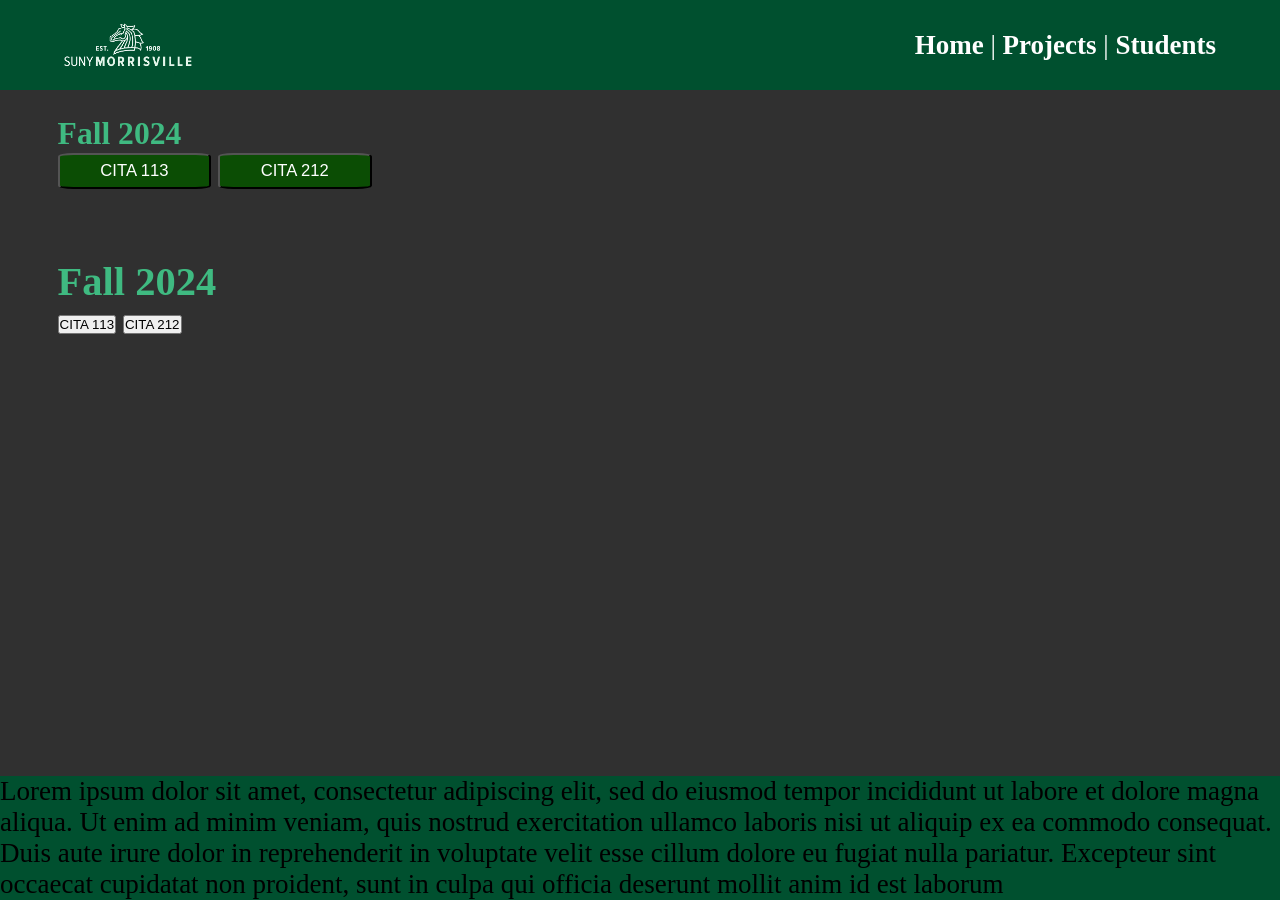
<file: Projects/index.html>
<!DOCTYPE html>
<html>
	<head>
		<title>SUNY Morrisville - Projects</title>
		<link rel = "stylesheet" href = "../CSS/styles.css">
		
		<!--Meta information about the web page-->
		<meta charset = "UTF-8">
		<meta name = "description" content = "Find SUNY Morrisville's student project archive from various courses taught in the Game Programming degree">
		<meta name="viewport" content="width=device-width, initial-scale=1.0" />
	</head>
	
	<body>
	
		<!--Header Content-->
		<header>
			<nav>
				<!--Navigation back to Morrisville's game programming page-->
				<div class = "game-programming-link">
					<a href = "https://www.morrisville.edu/program/game-programming-btech"><img src = "../Images/morrisville-logo.png" alt = "logo"></img></a>
				</div>
				
				<!--Navagation to this web page's links-->
				<div class = "archive-links">
					<a href = "https://suny-morrisville-cita.github.io/Student-Project-Archive/">Home</a> |
					<a href = "https://suny-morrisville-cita.github.io/Student-Project-Archive/Projects/">Projects</a> |
					<a href = "https://suny-morrisville-cita.github.io/Student-Project-Archive/Students/">Students</a>
				</div>
			</nav>
		</header>
		
		
		<!--Main content of the page-->
		<main class = "main-container">			
			<!--Semesters-->
			<section class = "semesters">
			
				<!--Fall 2024 Semester-->
				<div class = "semester-container">
				
					<!--Section off the metadata for the semester-->
					<section class = "semester-metadata">
						<h1>Fall 2024</h1>
						<button class = "course-button" onclick = "openCourse(this, 'f24-113')">CITA 113</button>
						<button class = "course-button" onclick = "openCourse(this, 'f24-212')">CITA 212</button>
					</section>
					
					
					<!--Section for the projects that will be displayed for the semester-->
					<section class = "semester-course-projects">
					
						<!--F24 CITA 113 Projects-->
						<div class = "project-content" id = "f24-113">
							<div class = "project-upper-content">
							
								<!--the metadata for the project-->
								<section class = "project-metadata">
								
									<!--Name of the project-->
									<h1>Breakthrough</h1>
									
									<!--Project Authors-->
									<ul>
										<li>Lucas Forsythe</li>
									</ul>
									
								</section>
								
								<!--An image of the project-->
								<section class = "project-image">
									<img src = "F24-113/Breakthrough/LucasForsythe/game.png" alt = "Project Image">
								</section>
							</div>
							
							<hr>
							
							<div class = "project-deliverables">
								<!--Add/Change the deliverables for the project's needs-->
								<p><a href = "https://suny-morrisville-cita.github.io/F24-CITA113-LucasForsythe-Breakthrough/">Play</a></p>
								<p><a href = "F24-113/Breakthrough/LucasForsythe/Report.pdf" download>Report</a></p>
							</div>
						</div>
						
						<div class = "project-content" id = "f24-113">
							<div class = "project-upper-content">
							
								<!--the metadata for the project-->
								<section class = "project-metadata">
								
									<!--Name of the project-->
									<h1>Breakthrough</h1>
									
									<!--Project Authors-->
									<ul>
										<li>Max Valle</li>
									</ul>
									
								</section>
								
								<!--An image of the project-->
								<section class = "project-image">
									<img src = "F24-113/Breakthrough/MaxValle/game.png" alt = "Project Image">
								</section>
							</div>
							
							<hr>
							
							<div class = "project-deliverables">
								<!--Add/Change the deliverables for the project's needs-->
								<p><a href = "https://suny-morrisville-cita.github.io/F24-CITA113-MaxValle-Breakthrough/">Play</a></p>
							</div>
						</div>
					
						<div class = "project-content" id = "f24-113">
							<div class = "project-upper-content">
							
								<!--the metadata for the project-->
								<section class = "project-metadata">
								
									<!--Name of the project-->
									<h1>Breakthrough</h1>
									
									<!--Project Authors-->
									<ul>
										<li>Robert Lawrence</li>
									</ul>
									
								</section>
								
								<!--An image of the project-->
								<section class = "project-image">
									<img src = "F24-113/Breakthrough/RobertLawrence/game.png" alt = "Project Image">
								</section>
							</div>
							
							<hr>
							
							<div class = "project-deliverables">
								<!--Add/Change the deliverables for the project's needs-->
								<p><a href = "https://suny-morrisville-cita.github.io/F24-CITA113-RobertLawrence-Breakthrough/">Play</a></p>
							</div>
						</div>
					
						<div class = "project-content" id = "f24-113">
							<div class = "project-upper-content">
							
								<!--the metadata for the project-->
								<section class = "project-metadata">
								
									<!--Name of the project-->
									<h1>Breakthrough</h1>
									
									<!--Project Authors-->
									<ul>
										<li>William</li>
									</ul>
									
								</section>
								
								<!--An image of the project-->
								<section class = "project-image">
									<img src = "F24-113/Breakthrough/William/game.png" alt = "Project Image">
								</section>
							</div>
							
							<hr>
							
							<div class = "project-deliverables">
								<!--Add/Change the deliverables for the project's needs-->
								<p><a href = "https://suny-morrisville-cita.github.io/F24-CITA113-William-Breakthrough/">Play</a></p>
							</div>
						</div>
					
						<div class = "project-content" id = "f24-113">
							<div class = "project-upper-content">
							
								<!--the metadata for the project-->
								<section class = "project-metadata">
								
									<!--Name of the project-->
									<h1>Breakthrough</h1>
									
									<!--Project Authors-->
									<ul>
										<li>Zephrym Grover</li>
									</ul>
									
								</section>
								
								<!--An image of the project-->
								<section class = "project-image">
									<img src = "F24-113/Breakthrough/ZephrymGrover/game.png" alt = "Project Image">
								</section>
							</div>
							
							<hr>
							
							<div class = "project-deliverables">
								<!--Add/Change the deliverables for the project's needs-->
								<p><a href = "https://suny-morrisville-cita.github.io/F24-CITA113-ZephrymGrover-Breakthrough/">Play</a></p>
							</div>
						</div>
						
						<div class = "project-content" id = "f24-113">
							<div class = "project-upper-content">
							
								<!--the metadata for the project-->
								<section class = "project-metadata">
								
									<!--Name of the project-->
									<h1>Space Rocks</h1>
									
									<!--Project Authors-->
									<ul>
										<li>John Murphey</li>
									</ul>
									
								</section>
								
								<!--An image of the project-->
								<section class = "project-image">
									<img src = "F24-113/SpaceRocks/JohnMurphey/game.png" alt = "Project Image">
								</section>
							</div>
							
							<hr>
							
							<div class = "project-deliverables">
								<!--Add/Change the deliverables for the project's needs-->
								<p><a href = "https://suny-morrisville-cita.github.io/F24-CITA113-JohnMurphey-SpaceRocks/">Play</a></p>
							</div>
						</div>
						
						<div class = "project-content" id = "f24-113">
							<div class = "project-upper-content">
							
								<!--the metadata for the project-->
								<section class = "project-metadata">
								
									<!--Name of the project-->
									<h1>Space Rocks</h1>
									
									<!--Project Authors-->
									<ul>
										<li>Lucas Forsythe</li>
									</ul>
									
								</section>
								
								<!--An image of the project-->
								<section class = "project-image">
									<img src = "F24-113/SpaceRocks/LucasForsythe/game.png" alt = "Project Image">
								</section>
							</div>
							
							<hr>
							
							<div class = "project-deliverables">
								<!--Add/Change the deliverables for the project's needs-->
								<p><a href = "https://suny-morrisville-cita.github.io/F24-CITA113-LucasForsythe-SpaceRocks/">Play</a></p>
								<p><a href = "F24-113/SpaceRocks/LucasForsythe/report.pdf" download>Report</a></p>
							</div>
						</div>
						
						<div class = "project-content" id = "f24-113">
							<div class = "project-upper-content">
							
								<!--the metadata for the project-->
								<section class = "project-metadata">
								
									<!--Name of the project-->
									<h1>Space Rocks</h1>
									
									<!--Project Authors-->
									<ul>
										<li>Max Valle</li>
									</ul>
									
								</section>
								
								<!--An image of the project-->
								<section class = "project-image">
									<img src = "F24-113/SpaceRocks/MaxValle/game.png" alt = "Project Image">
								</section>
							</div>
							
							<hr>
							
							<div class = "project-deliverables">
								<!--Add/Change the deliverables for the project's needs-->
								<p><a href = "https://suny-morrisville-cita.github.io/F24-CITA113-MaxValle-SpaceRocks/">Play</a></p>
							</div>
						</div>
						
						<div class = "project-content" id = "f24-113">
							<div class = "project-upper-content">
							
								<!--the metadata for the project-->
								<section class = "project-metadata">
								
									<!--Name of the project-->
									<h1>Space Rocks</h1>
									
									<!--Project Authors-->
									<ul>
										<li>Robert Lawrence</li>
									</ul>
									
								</section>
								
								<!--An image of the project-->
								<section class = "project-image">
									<img src = "F24-113/SpaceRocks/RobertLawrence/game.png" alt = "Project Image">
								</section>
							</div>
							
							<hr>
							
							<div class = "project-deliverables">
								<!--Add/Change the deliverables for the project's needs-->
								<p><a href = "https://suny-morrisville-cita.github.io/F24-CITA113-RobertLawrence-SpaceRocks/">Play</a></p>
							</div>
						</div>
						
						<div class = "project-content" id = "f24-113">
							<div class = "project-upper-content">
							
								<!--the metadata for the project-->
								<section class = "project-metadata">
								
									<!--Name of the project-->
									<h1>Space Rocks</h1>
									
									<!--Project Authors-->
									<ul>
										<li>Zephrym Grover</li>
									</ul>
									
								</section>
								
								<!--An image of the project-->
								<section class = "project-image">
									<img src = "F24-113/SpaceRocks/ZephrymGrover/game.png" alt = "Project Image">
								</section>
							</div>
							
							<hr>
							
							<div class = "project-deliverables">
								<!--Add/Change the deliverables for the project's needs-->
								<p><a href = "https://suny-morrisville-cita.github.io/F24-CITA113-ZephrymGrover-SpaceRocks/">Play</a></p>
							</div>
						</div>
						
						<div class = "project-content" id = "f24-113">
							<div class = "project-upper-content">
							
								<!--the metadata for the project-->
								<section class = "project-metadata">
								
									<!--Name of the project-->
									<h1>Windy Woods</h1>
									
									<!--Project Authors-->
									<ul>
										<li>Zephrym Grover</li>
									</ul>
									
								</section>
								
								<!--An image of the project-->
								<section class = "project-image">
									<img src = "F24-113/WindyWoods/LucasForsythe/game.png" alt = "Project Image">
								</section>
							</div>
							
							<hr>
							
							<div class = "project-deliverables">
								<!--Add/Change the deliverables for the project's needs-->
								<p><a href = "https://suny-morrisville-cita.github.io/F24-CITA113-LucasForsythe-WindyWoods/">Play</a></p>
							</div>
						</div>
						
						<div class = "project-content" id = "f24-113">
							<div class = "project-upper-content">
							
								<!--the metadata for the project-->
								<section class = "project-metadata">
								
									<!--Name of the project-->
									<h1>Windy Woods</h1>
									
									<!--Project Authors-->
									<ul>
										<li>Max Valle</li>
									</ul>
									
								</section>
								
								<!--An image of the project-->
								<section class = "project-image">
									<img src = "F24-113/WindyWoods/MaxValle/game.png" alt = "Project Image">
								</section>
							</div>
							
							<hr>
							
							<div class = "project-deliverables">
								<!--Add/Change the deliverables for the project's needs-->
								<p><a href = "https://suny-morrisville-cita.github.io/F24-CITA113-MaxValle-WindyWoods/">Play</a></p>
								<p><a href = "F24-113/WindyWoods/MaxValle/Report.pdf" download>Report</a></p>
							</div>
						</div>
						
						<div class = "project-content" id = "f24-113">
							<div class = "project-upper-content">
							
								<!--the metadata for the project-->
								<section class = "project-metadata">
								
									<!--Name of the project-->
									<h1>Windy Woods</h1>
									
									<!--Project Authors-->
									<ul>
										<li>Robert Lawrence</li>
									</ul>
									
								</section>
								
								<!--An image of the project-->
								<section class = "project-image">
									<img src = "F24-113/WindyWoods/RobertLawrence/game.png" alt = "Project Image">
								</section>
							</div>
							
							<hr>
							
							<div class = "project-deliverables">
								<!--Add/Change the deliverables for the project's needs-->
								<p><a href = "https://suny-morrisville-cita.github.io/F24-CITA113-RobertLawrence-WindyWoods/">Play</a></p>
								<p><a href = "F24-113/WindyWoods/RobertLawrence/report.pdf" download>Report</a></p>
							</div>
						</div>
						
						<div class = "project-content" id = "f24-113">
							<div class = "project-upper-content">
							
								<!--the metadata for the project-->
								<section class = "project-metadata">
								
									<!--Name of the project-->
									<h1>Windy Woods</h1>
									
									<!--Project Authors-->
									<ul>
										<li>William Arnold</li>
									</ul>
									
								</section>
								
								<!--An image of the project-->
								<section class = "project-image">
									<img src = "F24-113/WindyWoods/WilliamArnold/game.png" alt = "Project Image">
								</section>
							</div>
							
							<hr>
							
							<div class = "project-deliverables">
								<!--Add/Change the deliverables for the project's needs-->
								<p><a href = "https://suny-morrisville-cita.github.io/F24-CITA113-WilliamArnold-WindyWoods/">Play</a></p>
								<p><a href = "F24-113/WindyWoods/WilliamArnold/report.pdf" download>Report</a></p>
							</div>
						</div>
						
						<div class = "project-content" id = "f24-113">
							<div class = "project-upper-content">
							
								<!--the metadata for the project-->
								<section class = "project-metadata">
								
									<!--Name of the project-->
									<h1>Windy Woods</h1>
									
									<!--Project Authors-->
									<ul>
										<li>Zephrym Grover</li>
									</ul>
									
								</section>
								
								<!--An image of the project-->
								<section class = "project-image">
									<img src = "F24-113/WindyWoods/ZephrymGrover/game.png" alt = "Project Image">
								</section>
							</div>
							
							<hr>
							
							<div class = "project-deliverables">
								<!--Add/Change the deliverables for the project's needs-->
								<p><a href = "https://suny-morrisville-cita.github.io/F24-CITA113-ZephrymGrover-WindyWoods/">Play</a></p>
								<p><a href = "F24-113/WindyWoods/ZephrymGrover/report.pdf" download>Report</a></p>
							</div>
						</div>
						
						<div class = "project-content" id = "f24-113">
							<div class = "project-upper-content">
							
								<!--the metadata for the project-->
								<section class = "project-metadata">
								
									<!--Name of the project-->
									<h1>Blasteroids</h1>
									
									<!--Project Authors-->
									<ul>
										<li>John Murphey</li>
									</ul>
									
								</section>
								
								<!--An image of the project-->
								<section class = "project-image">
									<img src = "F24-113/Finals/JohnMurphey/game.png" alt = "Project Image">
								</section>
							</div>
							
							<hr>
							
							<div class = "project-deliverables">
								<!--Add/Change the deliverables for the project's needs-->
								<p><a href = "https://suny-morrisville-cita.github.io/F24-CITA113-JohnMurphey-Final/">Play</a></p>
								<p><a href = "F24-113/Finals/JohnMurphey/presentation.pdf" download>Presentation</a></p>
							</div>
						</div>
						
						<div class = "project-content" id = "f24-113">
							<div class = "project-upper-content">
							
								<!--the metadata for the project-->
								<section class = "project-metadata">
								
									<!--Name of the project-->
									<h1>Mouse Madness</h1>
									
									<!--Project Authors-->
									<ul>
										<li>Lucas Forsythe</li>
									</ul>
									
								</section>
								
								<!--An image of the project-->
								<section class = "project-image">
									<img src = "F24-113/Finals/LucasForsythe/game.png" alt = "Project Image">
								</section>
							</div>
							
							<hr>
							
							<div class = "project-deliverables">
								<!--Add/Change the deliverables for the project's needs-->
								<p><a href = "https://suny-morrisville-cita.github.io/F24-CITA113-LucasForsythe-Final/">Play</a></p>
								<p><a href = "F24-113/Finals/LucasForsythe/presentation.pdf" download>Presentation</a></p>
								<p><a href = "F24-113/Finals/LucasForsythe/report.pdf" download>Report</a></p>
							</div>
						</div>
						
						<div class = "project-content" id = "f24-113">
							<div class = "project-upper-content">
							
								<!--the metadata for the project-->
								<section class = "project-metadata">
								
									<!--Name of the project-->
									<h1>Ice Sliders</h1>
									
									<!--Project Authors-->
									<ul>
										<li>Max Valle</li>
									</ul>
									
								</section>
								
								<!--An image of the project-->
								<section class = "project-image">
									<img src = "F24-113/Finals/MaxValle/game.png" alt = "Project Image">
								</section>
							</div>
							
							<hr>
							
							<div class = "project-deliverables">
								<!--Add/Change the deliverables for the project's needs-->
								<p><a href = "https://suny-morrisville-cita.github.io/F24-CITA113-MaxValle-Final/">Play</a></p>
								<p><a href = "F24-113/Finals/MaxValle/presentation.pdf" download>Presentation</a></p>
								<p><a href = "F24-113/Finals/MaxValle/report.pdf" download>Report</a></p>
							</div>
						</div>
						
						<div class = "project-content" id = "f24-113">
							<div class = "project-upper-content">
							
								<!--the metadata for the project-->
								<section class = "project-metadata">
								
									<!--Name of the project-->
									<h1>Final Project</h1>
									
									<!--Project Authors-->
									<ul>
										<li>Robert Lawrence</li>
									</ul>
									
								</section>
								
								<!--An image of the project-->
								<section class = "project-image">
									<img src = "F24-113/Finals/RobertLawrence/game.png" alt = "Project Image">
								</section>
							</div>
							
							<hr>
							
							<div class = "project-deliverables">
								<!--Add/Change the deliverables for the project's needs-->
								<p><a href = "https://suny-morrisville-cita.github.io/F24-CITA113-RobertLawrence-Final/">Play</a></p>
								<p><a href = "F24-113/Finals/RobertLawrence/presentation.pdf" download>Presentation</a></p>
								<p><a href = "F24-113/Finals/RobertLawrence/report.pdf" download>Report</a></p>
							</div>
						</div>
						
						<div class = "project-content" id = "f24-113">
							<div class = "project-upper-content">
							
								<!--the metadata for the project-->
								<section class = "project-metadata">
								
									<!--Name of the project-->
									<h1>A Book</h1>
									
									<!--Project Authors-->
									<ul>
										<li>Timmothy Lester</li>
									</ul>
									
								</section>
								
								<!--An image of the project-->
								<section class = "project-image">
									<img src = "F24-113/Finals/TimmothyLester/game.png" alt = "Project Image">
								</section>
							</div>
							
							<hr>
							
							<div class = "project-deliverables">
								<!--Add/Change the deliverables for the project's needs-->
								<p><a href = "https://suny-morrisville-cita.github.io/F24-CITA113-TimmothyLester-Final/">Play</a></p>
								<p><a href = "F24-113/Finals/TimmothyLester/presentation.pdf" download>Presentation</a></p>
							</div>
						</div>
						
						<div class = "project-content" id = "f24-113">
							<div class = "project-upper-content">
							
								<!--the metadata for the project-->
								<section class = "project-metadata">
								
									<!--Name of the project-->
									<h1>Windy Woods</h1>
									
									<!--Project Authors-->
									<ul>
										<li>William Arnold</li>
									</ul>
									
								</section>
								
								<!--An image of the project-->
								<section class = "project-image">
									<img src = "F24-113/Finals/WilliamArnold/game.png" alt = "Project Image">
								</section>
							</div>
							
							<hr>
							
							<div class = "project-deliverables">
								<!--Add/Change the deliverables for the project's needs-->
								<p><a href = "https://suny-morrisville-cita.github.io/F24-CITA113-WilliamArnold-Final/">Play</a></p>
								<p><a href = "F24-113/Finals/WilliamArnold/presentation.pdf" download>Presentation</a></p>
							</div>
						</div>
						
						<div class = "project-content" id = "f24-113">
							<div class = "project-upper-content">
							
								<!--the metadata for the project-->
								<section class = "project-metadata">
								
									<!--Name of the project-->
									<h1>Aliens & Arcades</h1>
									
									<!--Project Authors-->
									<ul>
										<li>Zephrym Grover</li>
									</ul>
									
								</section>
								
								<!--An image of the project-->
								<section class = "project-image">
									<img src = "F24-113/Finals/ZephrymGrover/game.png" alt = "Project Image">
								</section>
							</div>
							
							<hr>
							
							<div class = "project-deliverables">
								<!--Add/Change the deliverables for the project's needs-->
								<p><a href = "https://suny-morrisville-cita.github.io/F24-CITA113-ZephrymGrover-Final/">Play</a></p>
								<p><a href = "F24-113/Finals/ZephrymGrover/manual.pdf" download>Manual</a></p>
								<p><a href = "F24-113/Finals/ZephrymGrover/report.pdf" download>Report</a></p>
							</div>
						</div>
						
						<!--F24 CITA 212 Content-->
						<div class = "project-content" id = "f24-212">
							<h1>CITA 212</h1>
						</div>
					</section>
					
				</div>
				
				<!--Fall 2025 Semester-->
				<div class = "semester-container">
					<h1>Fall 2024</h1>
					<button class = "course-button" onclick = "openCourse(this, 'f25-113')">CITA 113</button>
					<button class = "course-button" onclick = "openCourse(this, 'f25-212')">CITA 212</button>
					
					<!--F24 CITA 113 Content-->
					<div class = "project-content" id = "f25-113">
						<h1>CITA 113</h1>
					</div>
					
					<!--F24 CITA 212 Content-->
					<div class = "project-content" id = "f25-212">
						<h1>CITA 212</h1>
					</div>
				</div>

			</section>
			
		</main>
		
		
		<!--Footer Content-->
		<footer>
			Lorem ipsum dolor sit amet, consectetur adipiscing elit, sed do eiusmod tempor incididunt ut labore et dolore magna aliqua. Ut enim ad minim veniam, quis nostrud exercitation ullamco laboris nisi ut aliquip ex ea commodo consequat. Duis aute irure dolor in reprehenderit in voluptate velit esse cillum dolore eu fugiat nulla pariatur. Excepteur sint occaecat cupidatat non proident, sunt in culpa qui officia deserunt mollit anim id est laborum
		</footer>
	</body>
</html>

<script>
	//Function to show/hide courses for each semester
	function openCourse(button, courseID){
		//Find the parent container for the button
		const semester = button.closest(".semester-container");
	
		//Hide all courses for the semester
		const courses = semester.querySelectorAll(".project-content");
		courses.forEach(c => c.classList.remove('active'));
		
		//Show course with the corresponding ID for the given semester container
		semester.querySelectorAll("#" + courseID).forEach(p => p.classList.add('active'));
	}
	
	//Show default courses for each semester
	document.addEventListener("DOMContentLoaded", () => {openCourse("f24-113")});
</script>
</file>
<file: CSS/styles.css>
/*General Styling*/
*{
	margin: 0;
	padding: 0;
	box-sizing: border-box;
}
html{
	height: 100%;
}
body{
	width: 100%; /*Remove horizontal margins from parent element*/
	height: 100%; /*Remove vertical margins from parent element*/
	font-size: clamp(18px, 3vh, 32px);
	background-color: lightgray;
	display: flex; /*Structures the content to fit in a flexbox*/
	flex-direction: column; /*Structures the flexbox's content vertically*/
	
	/*Color*/
	background-color: #303030;
}
header, footer{
	min-height: 10%;	
	width: 100%;
	background-color: #00502f;
	text-color: white;
}
main{
	flex: 1; /*Extends the content to fit the size of the screen if the content is too little*/
}
nav{
	display: flex;
	justify-content: horizontal;
	align-items: center;
	height: 100%;
}
a{
	text-decoration: none;
	font-weight: bold;
}
a:link{
	color: white;
}
a:visited{
	color: white;
}
a:hover{
	color: lightgray;
}
a:active{
	color: white;
}
summary:hover{
	color: lightgray;
}
.main-container{
	padding: 2%; /*Add padding from header/footer and left/right*/
	width: 95%;
	max-width: 2500px;
	margin: 0 auto;
	gap: 2%;
}
.main-container h1{
	color: #3FBA81;
}
.game-programming-link{
	margin-right: auto;
	padding-left: 5%;
}
.game-programming-link img {
    max-width: clamp(50%, 10vw, 80%);
    height: auto;
    display: block;
}
.archive-links{
	padding-right: 5%;
	color: white;
}
.dropdown{
	color: white;
	padding-left: 1%;
	margin-left: 3%;
	margin-right: 3%;
	background-color: #00502f;
	border-radius: 3%;
}
.dropdown-content{
	margin-left: 1%;
	margin-right: 1%;
}

/*Landing Page Styling*/
.intro-card{
	background-color: #00502f;
	color: white;
	font-size: clamp(18px, 3vh, 32px);
	padding: 1%;
	margin-left: 3%;
	margin-right: 3%;
}
.project-highlights{
	padding-bottom: 40%; /*increase this as necessary to make the footer fit below this element*/
	/*Sort the elements in a grid-like structure*/
	display: grid;
	grid-template-columns: repeat(2, 1fr); /*Creates two columns, each taking up 1 'fractional unit' of the column's space*/
	gap: 4% 2%; /*Adds spacing between the rows and columns, respectively*/
	place-items: center;
}
.project-highlight-container h2{
	margin: 2% 40%;
	padding: 0.5%;
	text-align: center;
	background-color: #00502f;
	border-radius: 12px;
	color: white;
}
.project-highlight-card{
	/*The card needs to display the text and image in a flex colum*/
	display: flex;
	flex-direction: column;
	background-color: #00502f;
	padding: 1%;
	height: 80%;
	aspect-ratio: 3 / 4;
	gap: 1%;
	border-radius: 3%;
}
.project-highlight-card:nth-child(even){ /*enforces this style on every other card using project-highlight-card style*/
	transform: translateY(50%); /*If the card is an even number, then it gets pushed down along the grid, creating a zig-zag pattern across the grid*/
}
.project-highlight-card h3{
	text-align: center;
}
.project-highlight-card img{
	/*The card's image must fill up the remaining space of the card*/
	flex; 1;
	width: 100%; /*prevent the image from overriding the grid's width*/
	height: 100%;
	object-fit: cover;
	padding: .5%;
	border-radius: 3%;
}
.intro-card h1 {
	margin-bottom: 1rem;
	font-size: clamp(24px, 4vh, 48px);
}

.intro-card p {
	margin-bottom: 1rem;
}

.project-highlights h2 {
	grid-column: 1 / -1;
	color: white;
	text-align: center;
	font-size: clamp(24px, 4vh, 48px);
	margin-top: 2rem;
	margin-bottom: 1rem;
}

/*Project Page Styling*/
.semesters{
	display: flex;
	flex-direction: column;
}


.semester-metadata{
	margin-bottom: 2%;
}
.semester-metadata h2{
	color: #3FBA81;
	font-size: clamp(18px, 3.5vw, 32px);
}
.semester-metadata button{
	background-color: #0B4D04;
	color: white;
	width: clamp(18px, 12vw, 512px);
	height: clamp(18px, 4vh, 512px);
	font-size: clamp(5px, 1.3vw, 32px);
	border-radius: 10%;
}
.semester-metadata button:hover{
	background-color: #0F7007;
}
.project-content{
	flex-direction: column;
	background-color: #00502f;
	gap: 1%;
	border-radius: 3%;
	
	/*Fade in settings*/
	opacity: 0;
	visibility: hidden;
	transform: translateY(10px);
	position: absolute;
	pointer-events: none;
}

.project-content.active{
	/*Fade in effect setup*/
	opacity: 1;
	visibility: visible;
	transform: translateY(0); /*Causes an upward movement while fading in*/
	position: relative;
	pointer-events: auto;
	animation: fadeIn 0.25s ease; /*Used with keyframe setup (see below)*/
}

@keyframes fadeIn{
	from{
		opacity: 0;
		transform: translateY(10px);
	}
	to{
		opacity: 1;
		transform: translateY(0);
	}
}

.semester-container{
	position: relative;
}

.project-upper-content{
	margin: 2%;
	display: flex;
	flex-direction: row;
	justify-content: space-between;
	align-items: flex-start;
	gap: 1rem;
}
.project-upper-content p{
	font-size: clamp(5px, 1.3vw, 32px);
}

.project-metadata{
	flex: 6;
	color: white;
}
.project-metadata h1{
	font-size: clamp(24px, 5vh, 48px);
	margin-left: 4%;
}
.project-metadata ul{
	list-style-type: none;
	margin-left: 4%;
}

.project-image{
	flex: 4;
	margin-left: auto;
	display: flex;
	justify-content: center;
	align-items: center;
}

.project-image img{
	width: 100%;
	height: auto;
	aspect-ratio: 4/3;
	object-fit: cover;
	display: block;
	border-radius: 5%;
}
.project-content.active{
	display: flex;
}
.project-deliverables{
	margin: 2% 2%;
	color: white;
	
}

.project-content h1{
	font-size: clamp(6px, 2vw, 96px);
}

.project-content ul, p{
	font-size: clamp(5px, 1.3vw, 32px);
}

.project-content hr{
	margin: 2% 2%;
}
.semester-course-projects{
	/*Sort the elements in a grid-like structure*/
	display: grid;
	grid-template-columns: repeat(3, 1fr); /*Creates three columns, each taking up 1 'fractional unit' of the column's space*/
	gap: 1rem;
	justify-items: stretch;
	align-items: start;
	margin-bottom: 4%;
}
</file>
